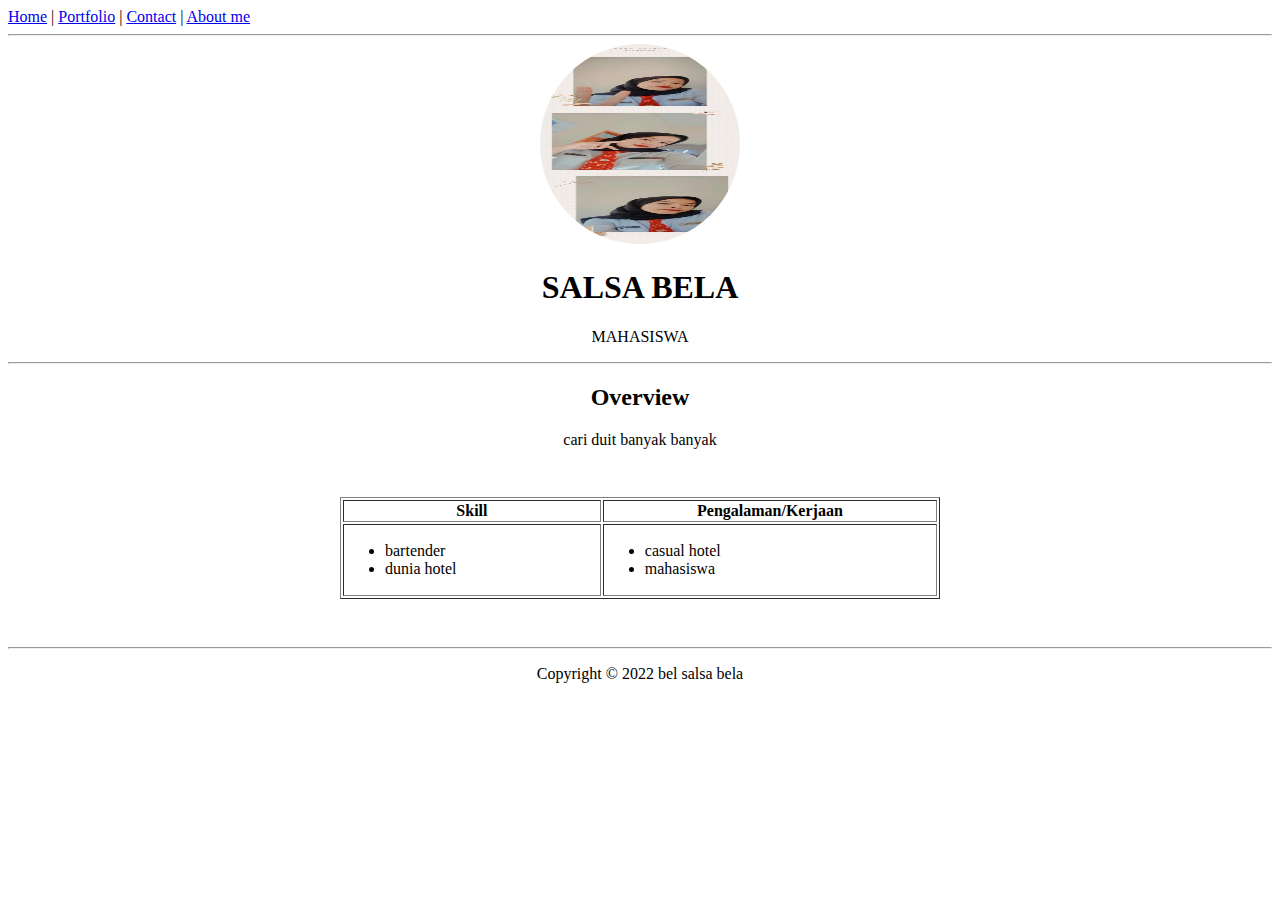
<file: index.html>
<!DOCTYPE html>
<html lang="en">
  <head>
    <meta charset="UTF-8" />
    <meta name="viewport" content="width=device-width, initial-scale=1.0" />
    <title>salsa Personal Website</title>
    <style id="text/css">
      section {
        padding-top: 9rem;
      }

      #maincontent {
        width: auto;
        float: none;
      }

      #sidebar {
        width: auto;
        float: none;
      }
    </style>
  </head>

  <body>
    <nav>
      <a href="index.html">Home</a> | <a href="ikyy.pdf">Portfolio</a> | <a href="contact.html">Contact</a> |
      <a href="about.html">About me</a>
    </nav>

    <hr />

    <header style="text-align: center">
      <img src="image/WhatsApp Image 2022-08-08 at 00.24.27.jpeg" width="200" height="200" style="border-radius: 50%" />
      <h1>SALSA BELA</h1>
      <p>MAHASISWA</p>
    </header>

    <hr />

    <article style="text-align: center">
      <h2>Overview</h2>
      <p>cari duit banyak banyak</p>
    </article>

    <div style="max-width: 600px; margin: 3em auto">
      <table border="1" width="100%">
        <thead>
          <tr>
            <th>Skill</th>
            <th>Pengalaman/Kerjaan</th>
          </tr>
        </thead>
        <tbody>
          <tr>
            <td>
              <ul>
                <li>bartender</li>
                <li>dunia hotel</li>
              </ul>
            </td>
            <td>
              <ul>
                <li>casual hotel</li>
                <li>mahasiswa</li>
              </ul>
            </td>
          </tr>
        </tbody>
      </table>
    </div>

    <hr />
    <footer style="text-align: center">
      <p>Copyright &copy; 2022 bel salsa bela</p>
    </footer>
  </body>
</html>
</file>
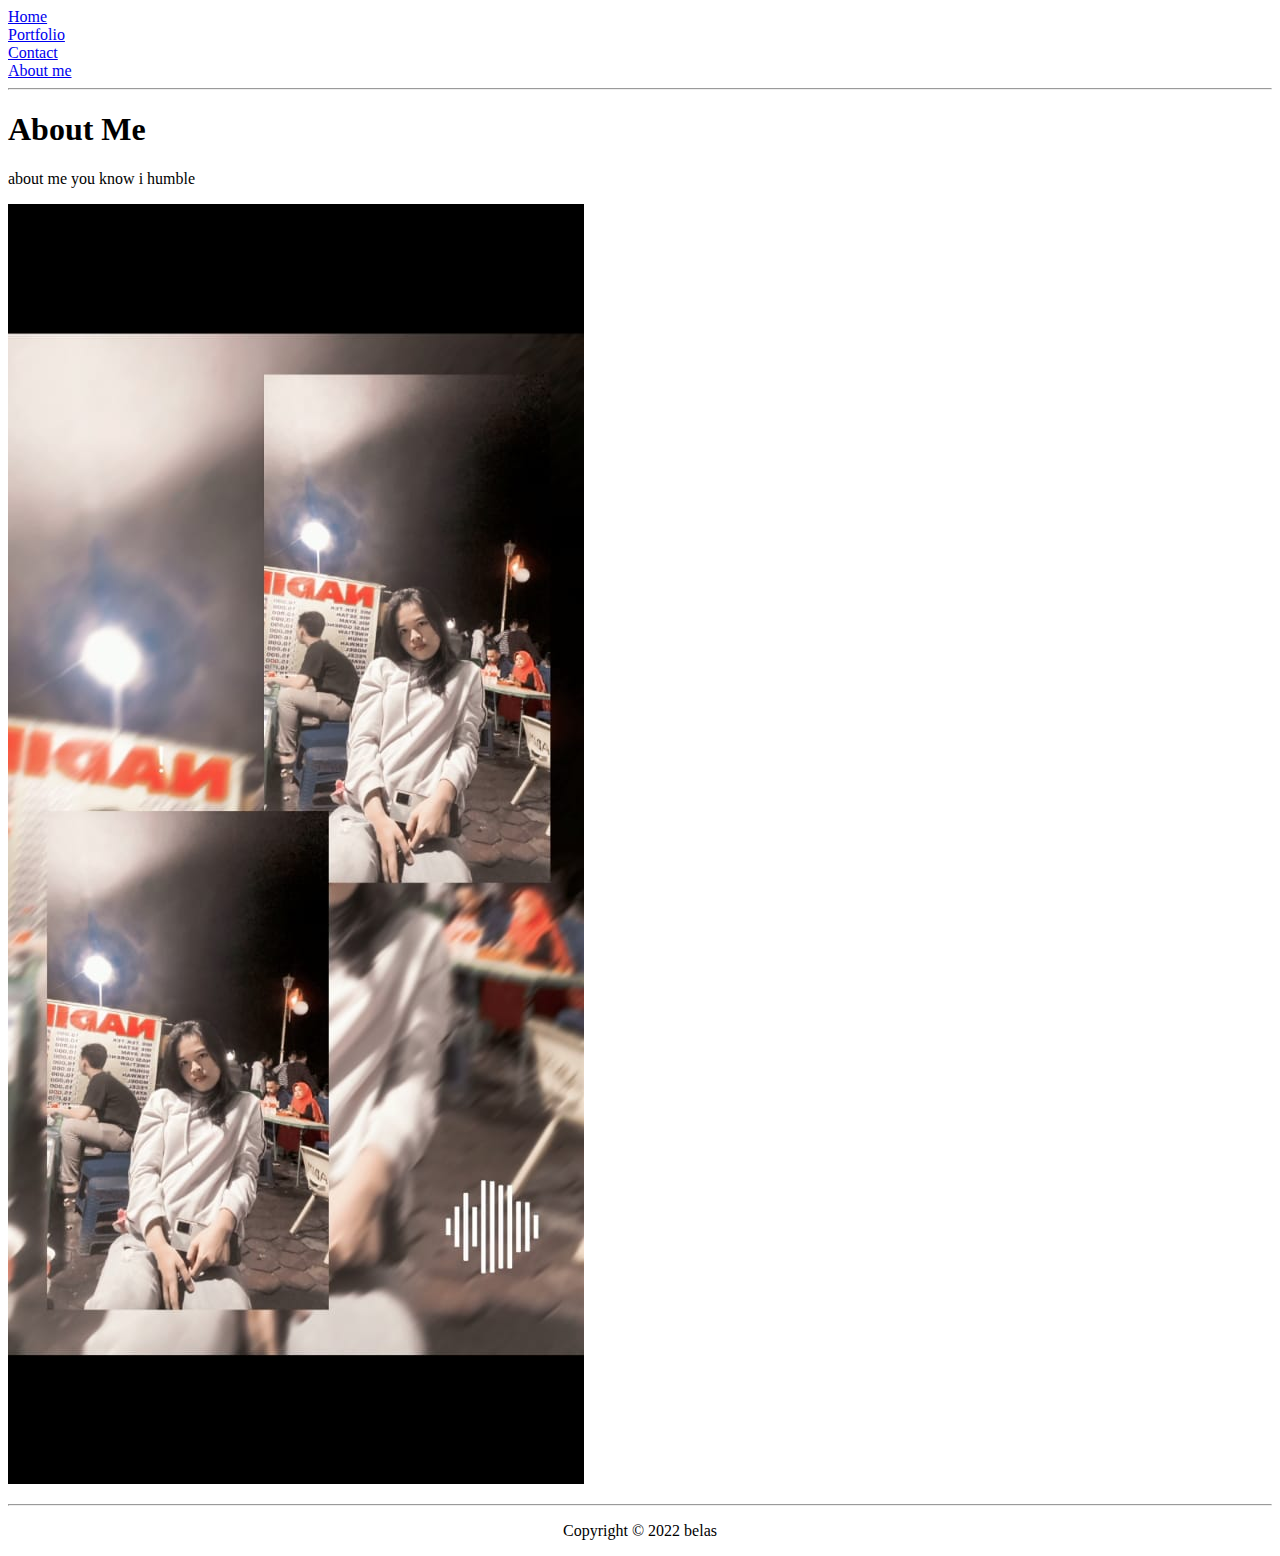
<file: about.html>
<!DOCTYPE html>
<html lang="en">
  <head>
    <meta charset="UTF-8" />
    <meta name="viewport" content="width=device-width, initial-scale=1.0" />
    <title>ikyy Personal Website</title>
    <style id="text/css">
      section {
        padding-top: 20rem;
      }

      #maincontent {
        width: auto;
        float: none;
      }

      #sidebar {
        width: auto;
        float: none;
      }
      @media screen and (max-width:1366px){
img {width:auto;max-width:90%;}
}

      
      </style>
     </head>

  <body>
    <nav>
      <a href="index.html">Home</a> <br> <a href="CV-SALSA BELA TAH3A.pdf">Portfolio</a>  <br> <a href="contact.html">Contact</a> <br>
      <a href="about.html">About me</a>
    </nav>

    <hr />

    <article>
      <h1>About Me</h1>
      <p> about me you know i humble</p>
     
      

        
      <img src="image/WhatsApp Image 2022-08-08 at 00.34.19.jpeg" width="auto" height="auto" />

        </video>
      </p>
    </article>

    <hr />
    <footer style="text-align: center">
      <p>Copyright &copy; 2022 belas</p>
    </foot er>
  </body>
</html>
</file>
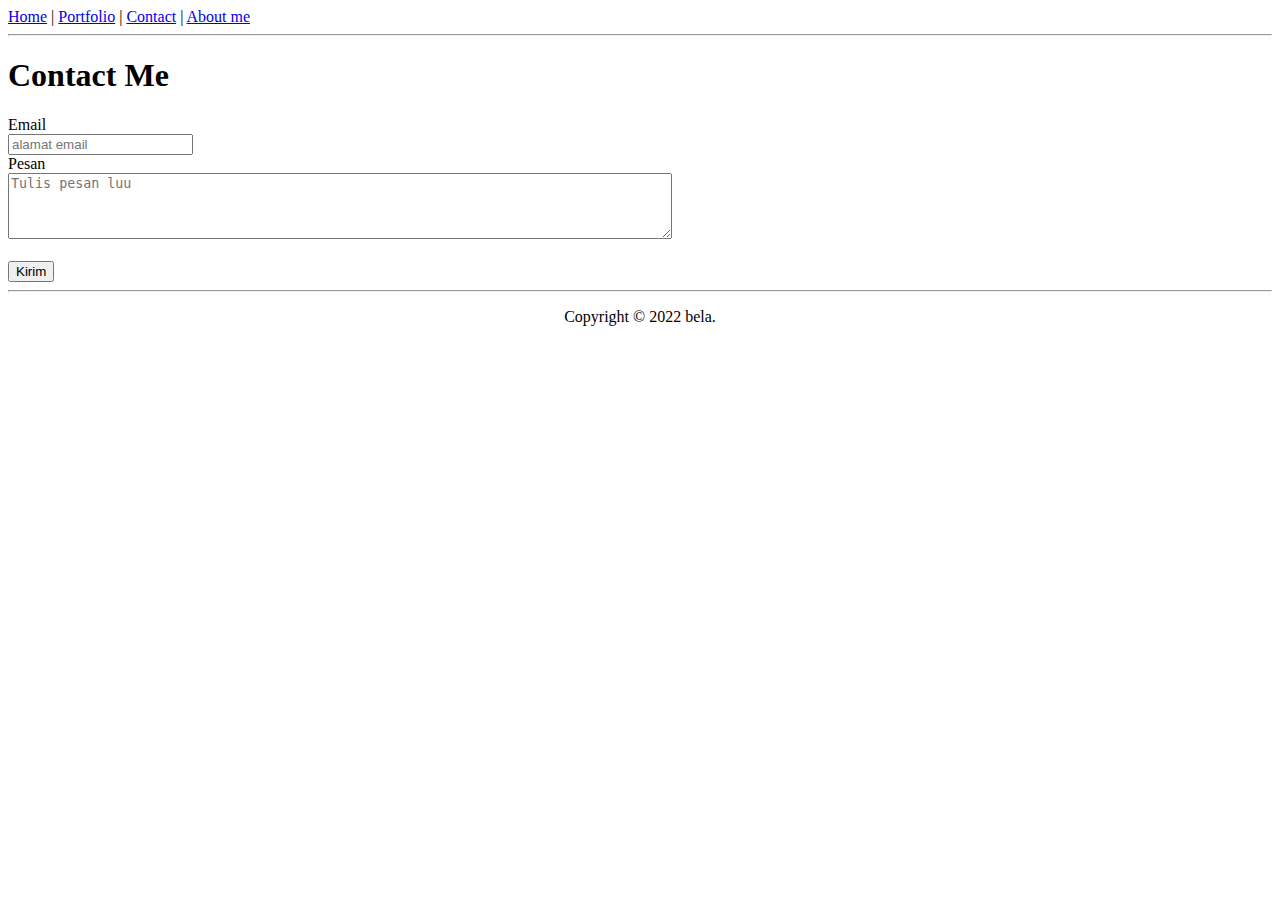
<file: contact.html>
<!DOCTYPE html>
<html lang="en">
  <head>
    <meta charset="UTF-8" />
    <meta name="viewport" content="width=device-width, initial-scale=1.0" />
    <title>ikyy Personal Website</title>
    <style id="text/css">
      section {
        padding-top: 9rem;
      }

      #maincontent {
        width: auto;
        float: none;
      }

      #sidebar {
        width: auto;
        float: none;
      }
    </style>
  </head>

  <body>
    <nav>
      <a href="index.html">Home</a> | <a href="ikyy.pdf">Portfolio</a> | <a href="contact.html">Contact</a> |
      <a href="about.html">About me</a>
    </nav>

    <hr />

    <div>
      <h1>Contact Me</h1>
      <form>
        <label for="email">Email</label><br />
        <input type="email" name="email" placeholder="alamat email" />
        <br />
        <label for="message">Pesan</label><br />
        <textarea name="message" placeholder="Tulis pesan luu" rows="4" cols="80"></textarea>
        <br />
        <br />
        <input type="submit" value="Kirim" />
      </form>
    </div>

    <hr />
    <footer style="text-align: center">
      <p>Copyright &copy; 2022 bela.</p>
    </footer>
  </body>
</html>
</file>
